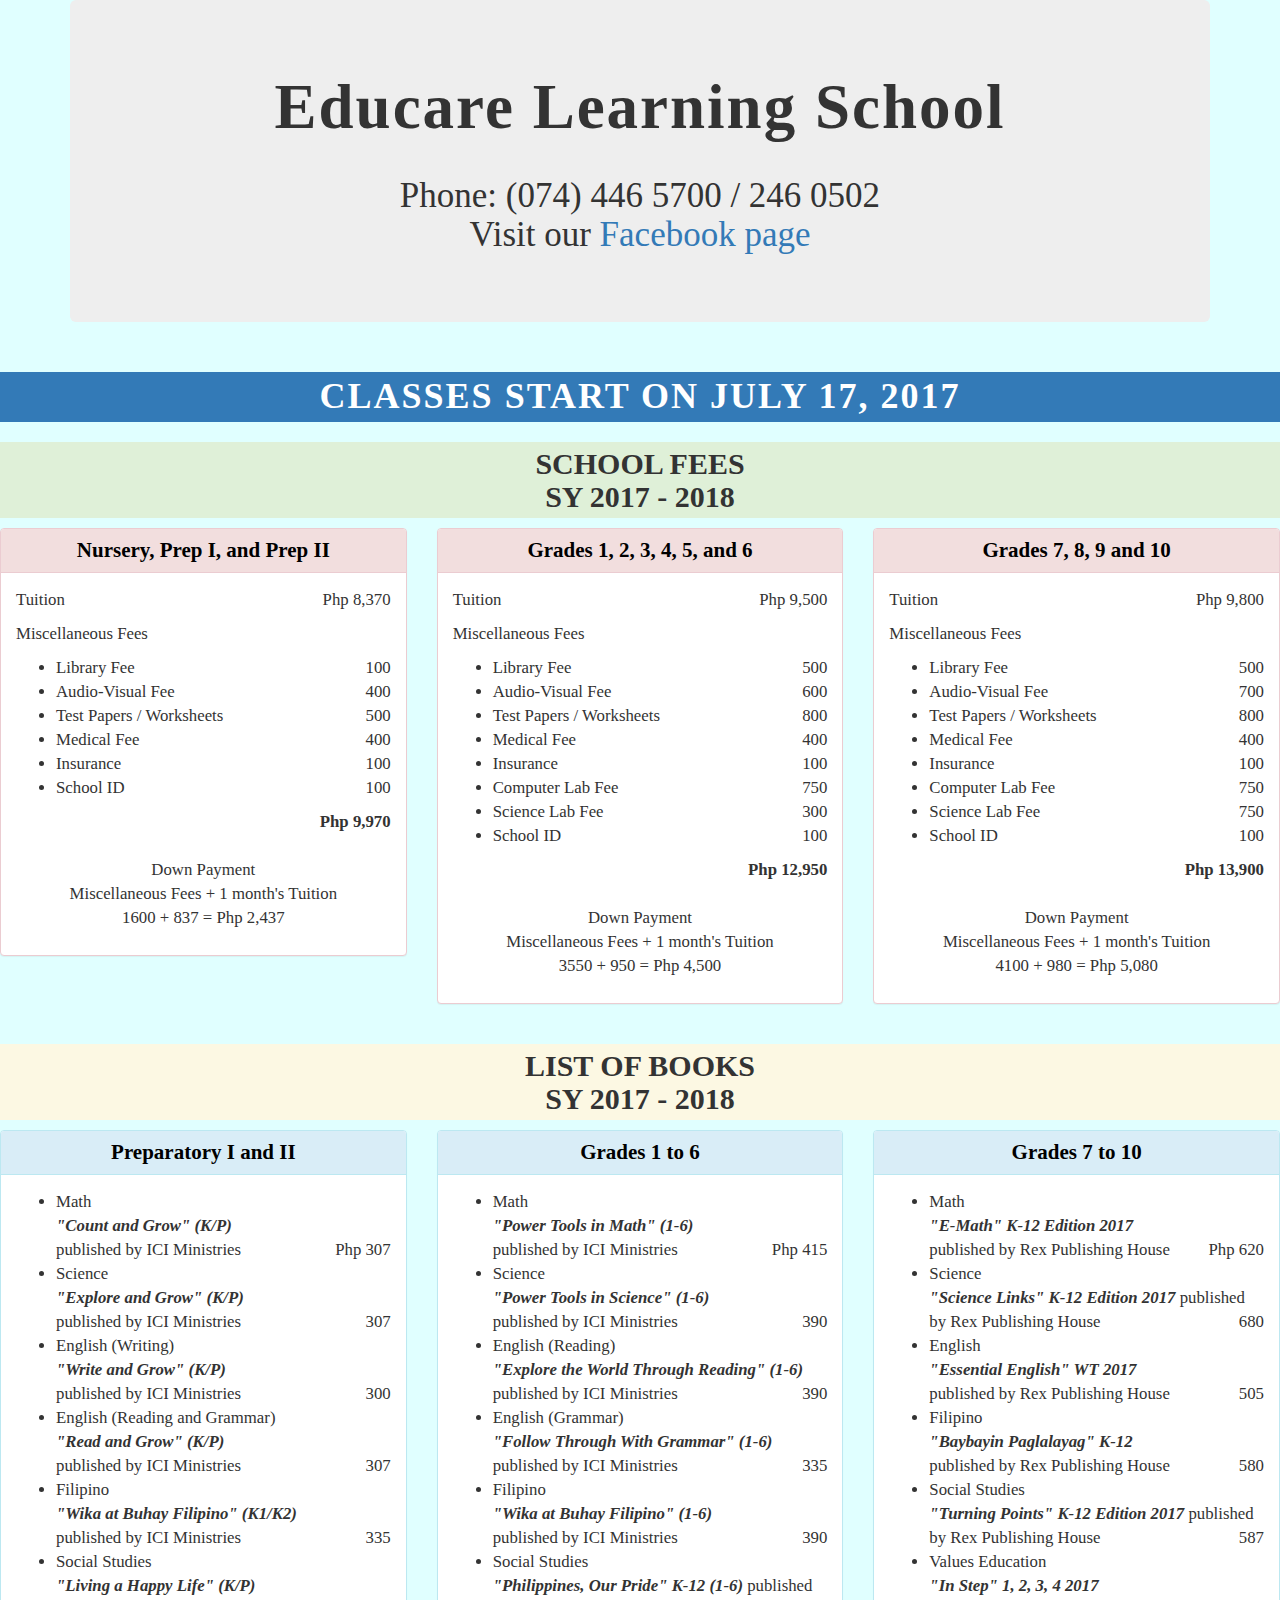
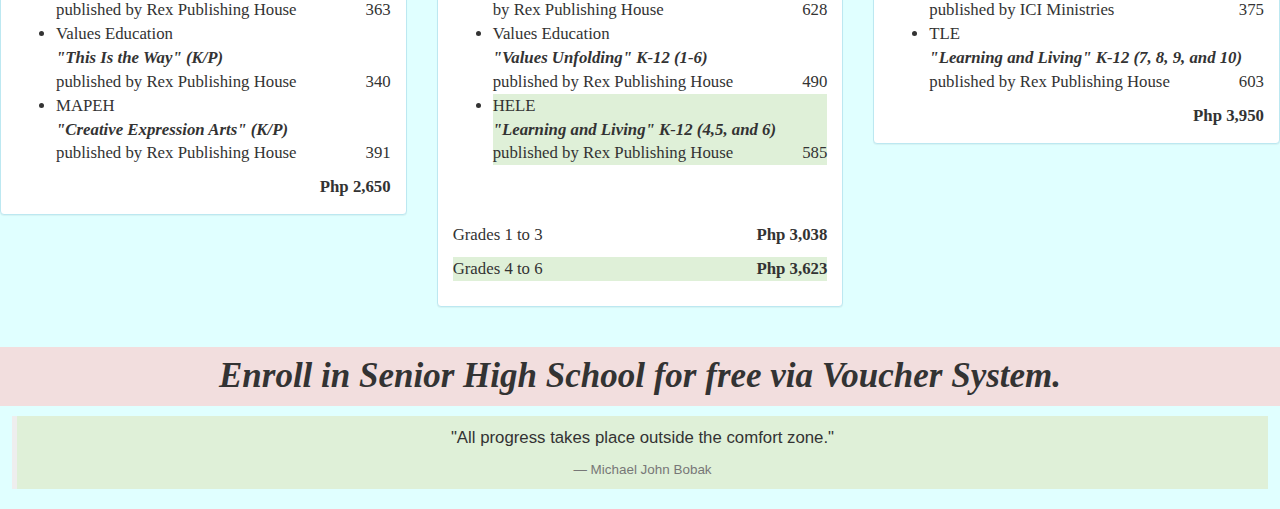
<file: index.html>
<!DOCTYPE html>
<html>
  <head>
    <link href="css/bootstrap.css" rel="stylesheet" type="text/css" media="all">
    <link href="css/styles.css" rel="stylesheet" type="text/css" media="all">
    <title>Welcome to EDUCARE</title>
  </head>
  <body>
    <div class="container">
      <div class="jumbotron">
        <h1>Educare Learning School</h1>
        <h3>Phone: (074) 446 5700 / 246 0502<br>Visit our <a href="https://www.facebook.com/Educare.Learning.School/">Facebook page</a></h3>
      </div>
    </div>
    <h1 class="bg-primary"><strong>CLASSES START ON JULY 17, 2017</strong></h1>
    <h2 class="bg-success"><strong>SCHOOL FEES<br>SY 2017 - 2018</strong></h2>
    <div class="row">
      <div class="col-md-4">
        <div class="panel panel-danger">
          <div class="panel-heading">
            <h4 class="panel-title">Nursery, Prep I, and Prep II</h4>
          </div>
          <div class="panel-body">
            <p>Tuition <span class="peso">Php 8,370</span></p>
            <p>Miscellaneous Fees</p>
            <ul>
              <li>Library Fee<span class="peso">100</span></li>
              <li>Audio-Visual Fee<span class="peso">400</span></li>
              <li>Test Papers / Worksheets<span class="peso">500</span></li>
              <li>Medical Fee<span class="peso">400</span></li>
              <li>Insurance<span class="peso">100</span></li>
              <li>School ID<span class="peso">100</span></li>
            </ul>
            <p><span class="peso-total">Php 9,970</span></p>
            <br></br>
            <p class="downpay">Down Payment<br>Miscellaneous Fees + 1 month's Tuition<br>1600 + 837 = Php 2,437</p>
          </div>
        </div>
      </div>
      <div class="col-md-4">
        <div class="panel panel-danger">
          <div class="panel-heading">
            <h4 class="panel-title">Grades 1, 2, 3, 4, 5, and 6</h4>
          </div>
          <div class="panel-body">
            <p>Tuition <span class="peso">Php 9,500</span></p>
            <p>Miscellaneous Fees</p>
            <ul>
              <li>Library Fee<span class="peso">500</span></li>
              <li>Audio-Visual Fee<span class="peso">600</span></li>
              <li>Test Papers / Worksheets<span class="peso">800</span></li>
              <li>Medical Fee<span class="peso">400</span></li>
              <li>Insurance<span class="peso">100</span></li>
              <li>Computer Lab Fee<span class="peso">750</span></li>
              <li>Science Lab Fee<span class="peso">300</span></li>
              <li>School ID<span class="peso">100</span></li>
            </ul>
            <p><span class="peso-total">Php 12,950</span></p>
            <br></br>
            <p class="downpay">Down Payment<br>Miscellaneous Fees + 1 month's Tuition<br>3550 + 950 = Php 4,500</p>
          </div>
        </div>
      </div>
      <div class="col-md-4">
        <div class="panel panel-danger">
          <div class="panel-heading">
            <h4 class="panel-title">Grades 7, 8, 9 and 10</h4>
          </div>
          <div class="panel-body">
            <p>Tuition <span class="peso">Php 9,800</span></p>
            <p>Miscellaneous Fees</p>
            <ul>
              <li>Library Fee<span class="peso">500</span></li>
              <li>Audio-Visual Fee<span class="peso">700</span></li>
              <li>Test Papers / Worksheets<span class="peso">800</span></li>
              <li>Medical Fee<span class="peso">400</span></li>
              <li>Insurance<span class="peso">100</span></li>
              <li>Computer Lab Fee<span class="peso">750</span></li>
              <li>Science Lab Fee<span class="peso">750</span></li>
              <li>School ID<span class="peso">100</span></li>
            </ul>
            <p><span class="peso-total">Php 13,900</span></p>
            <br></br>
            <p class="downpay">Down Payment<br>Miscellaneous Fees + 1 month's Tuition<br>4100 + 980 = Php 5,080</p>
          </div>
        </div>
      </div>
    </div>
    <h2 class="bg-warning"><strong>LIST OF BOOKS<br>SY 2017 - 2018</strong></h2>
    <div class="row">
      <div class="col-md-4">
        <div class="panel panel-info">
          <div class="panel-heading">
            <h4 class="panel-title">Preparatory I and II</h4>
          </div>
          <div class="panel-body">
            <ul>
              <li>Math<br><strong><em>"Count and Grow" (K/P)</em></strong><br>published by ICI Ministries<span class="peso">Php 307</span></li>
              <li>Science<br><strong><em>"Explore and Grow" (K/P)</em></strong><br>published by ICI Ministries<span class="peso">307</span></li>
              <li>English (Writing)<br><strong><em>"Write and Grow" (K/P)</em></strong><br>published by ICI Ministries<span class="peso">300</span></li>
              <li>English (Reading and Grammar)<br><strong><em>"Read and Grow" (K/P)</em></strong><br>published by ICI Ministries<span class="peso">307</span></li>
              <li>Filipino<br><strong><em>"Wika at Buhay Filipino" (K1/K2)</em></strong><br>published by ICI Ministries<span class="peso">335</span></li>
              <li>Social Studies<br><strong><em>"Living a Happy Life" (K/P)</em></strong><br>published by Rex Publishing House<span class="peso">363</span></li>
              <li>Values Education<br><strong><em>"This Is the Way" (K/P)</em></strong><br>published by Rex Publishing House<span class="peso">340</span></li>
              <li>MAPEH<br><strong><em>"Creative Expression Arts" (K/P)</em></strong><br>published by Rex Publishing House<span class="peso">391</span></li>
            </ul>
            <p><span class="peso-total">Php 2,650</span></p>
          </div>
        </div>
      </div>
      <div class="col-md-4">
        <div class="panel panel-info">
          <div class="panel-heading">
            <h4 class="panel-title">Grades 1 to 6</h4>
          </div>
          <div class="panel-body">
            <ul>
              <li>Math<br><strong><em>"Power Tools in Math" (1-6)</em></strong><br>published by ICI Ministries<span class="peso">Php 415</span></li>
              <li>Science<br><strong><em>"Power Tools in Science" (1-6)</em></strong><br>published by ICI Ministries<span class="peso">390</span></li>
              <li>English (Reading)<br><strong><em>"Explore the World Through Reading" (1-6)</em></strong> published by ICI Ministries<span class="peso">390</span></li>
              <li>English (Grammar)<br><strong><em>"Follow Through With Grammar" (1-6)</em></strong> published by ICI Ministries<span class="peso">335</span></li>
              <li>Filipino<br><strong><em>"Wika at Buhay Filipino" (1-6)</em></strong><br>published by ICI Ministries<span class="peso">390</span></li>
              <li>Social Studies<br><strong><em>"Philippines, Our Pride" K-12 (1-6)</em></strong> published by Rex Publishing House<span class="peso">628</span></li>
              <li>Values Education<br><strong><em>"Values Unfolding" K-12 (1-6)</em></strong><br>published by Rex Publishing House<span class="peso">490</span></li>
              <li class="bg-success">HELE<br><strong><em>"Learning and Living" K-12 (4,5, and 6)</em></strong> published by Rex Publishing House<span class="peso">585</span></li>
            </ul>
            <br></br>
            <p>Grades 1 to 3<span class="peso-total">Php 3,038</span></p>
            <p class="bg-success">Grades 4 to 6<span class="peso-total">Php 3,623</span></p>
          </div>
        </div>
      </div>
      <div class="col-md-4">
        <div class="panel panel-info">
          <div class="panel-heading">
            <h4 class="panel-title">Grades 7 to 10</h4>
          </div>
          <div class="panel-body">
            <ul>
              <li>Math<br><strong><em>"E-Math" K-12 Edition 2017</em></strong><br>published by Rex Publishing House<span class="peso">Php 620</span></li>
              <li>Science<br><strong><em>"Science Links" K-12 Edition 2017</em></strong> published by Rex Publishing House<span class="peso">680</span></li>
              <li>English<br><strong><em>"Essential English" WT 2017</em></strong><br>published by Rex Publishing House<span class="peso">505</span></li>
              <li>Filipino<br><strong><em>"Baybayin Paglalayag" K-12 </em></strong><br>published by Rex Publishing House<span class="peso">580</span></li>
              <li>Social Studies<br><strong><em>"Turning Points" K-12 Edition 2017</em></strong> published by Rex Publishing House<span class="peso">587</span></li>
              <li>Values Education<br><strong><em>"In Step" 1, 2, 3, 4 2017 </em></strong><br>published by ICI Ministries<span class="peso">375</span></li>
              <li>TLE<br><strong><em>"Learning and Living" K-12 (7, 8, 9, and 10)</em></strong> published by Rex Publishing House<span class="peso">603</span></li>
            </ul>
            <p><span class="peso-total">Php 3,950</span></p>
          </div>
        </div>
      </div>
    </div>
    <h3 class="bg-danger"><strong><em>Enroll in Senior High School for free via Voucher System.</em></strong></h3>
    <blockquote class="bg-success">
      <p>"All progress takes place outside the comfort zone."</p>
      <footer>Michael John Bobak</footer>
    </blockquote>
  </body>
</file>
<file: css/styles.css>
body {
  background-color: lightcyan;
  font-family: Georgia;
}

h1 {
  font-weight: bold;
  letter-spacing: 2px;
  padding: 5px;
  text-align: center;
}

h2 {
  font-weight: bold;
  padding: 5px;
  text-align: center;
}

.panel-heading {
  text-align: center;
}

.panel-title {
  color: black;
  font-weight: bold;
  font-size: 150%;
}

.panel-body {
  font-size: 120%;
}
.peso {
  float: right;
}

.peso-total {
  font-weight: bold;
  float: right;
}

.downpay {
  text-align: center;
}

h3 {
  font-size: 250%;
  text-align: center;
  padding: 10px;
}

blockquote {
  font-family: "Arial Black", Gadget, sans-serif;
  font-size: 120%;
  margin-left: 12px;
  margin-right: 12px;
  text-align: center;
}
</file>
